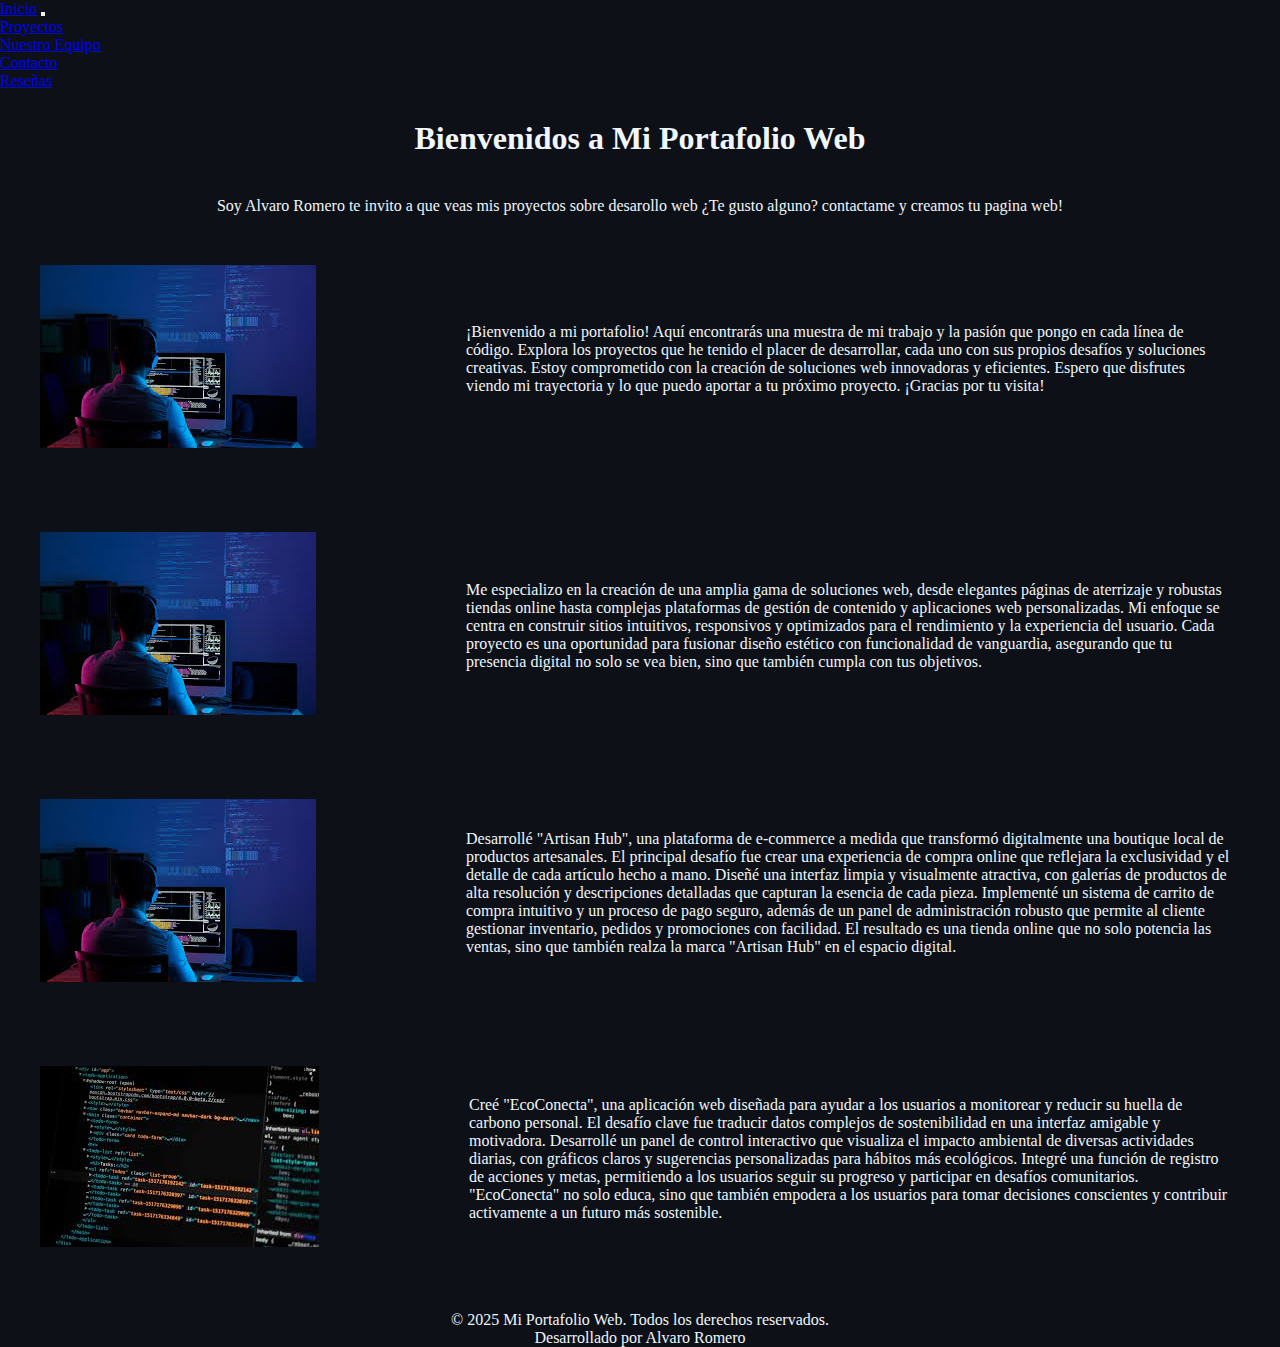
<file: index.html>
<!DOCTYPE html>
<html lang="en">

<head>
    <meta charset="UTF-8">
    <meta name="viewport" content="width=device-width, initial-scale=1.0">
    <link rel="stylesheet" href="css/main.css">
    <link href="https://cdn.jsdelivr.net/npm/bootstrap@5.3.6/dist/css/bootstrap.min.css" rel="stylesheet"
        integrity="sha384-4Q6Gf2aSP4eDXB8Miphtr37CMZZQ5oXLH2yaXMJ2w8e2ZtHTl7GptT4jmndRuHDT" crossorigin="anonymous">
    <title>Mi portafolio Web</title>
</head>

<body class="color-body color-text">

    <head>
        <nav class="navbar navbar-expand-lg bg-primary">
            <div class="container-fluid">
                <a class="navbar-brand" href="/index.html">Inicio</a>
                <button class="navbar-toggler" type="button" data-bs-toggle="collapse" data-bs-target="#navbarNav"
                    aria-controls="navbarNav" aria-expanded="false" aria-label="Toggle navigation">
                    <span class="navbar-toggler-icon"></span>
                </button>
                <div class="collapse navbar-collapse" id="navbarNav">
                    <ul class="navbar-nav">
                        <li class="nav-item">
                            <a class="nav-link active" aria-current="page" href="./pages/page01.html">Proyectos</a>
                        </li>
                        <li class="nav-item">
                            <a class="nav-link" href="./pages/page02.html">Nuestro Equipo</a>
                        </li>
                        <li class="nav-item">
                            <a class="nav-link" href="./pages/page03.html">Contacto</a>
                        </li>
                        <li class="nav-item">
                            <a class="nav-link" aria-disabled="true" href="./pages/pages04.html">Reseñas</a>
                        </li>
                    </ul>
                </div>
            </div>
        </nav>
    </head>
    <main>
        <h1 class="alineado">Bienvenidos a Mi Portafolio Web</h1>
        <p class="alineado">Soy Alvaro Romero te invito a que veas mis proyectos sobre desarollo web ¿Te gusto alguno?
            contactame y
            creamos tu pagina web!</p>
        <div class="contenedor">
            <div>
                <p class="text">¡Bienvenido a mi portafolio! Aquí encontrarás una muestra de mi trabajo y la pasión que
                    pongo en cada línea de código. Explora los proyectos que he tenido el placer de desarrollar, cada
                    uno con sus propios desafíos y soluciones creativas. Estoy comprometido con la creación de
                    soluciones web innovadoras y eficientes. Espero que disfrutes viendo mi trayectoria y lo que puedo
                    aportar a tu próximo proyecto. ¡Gracias por tu visita!</p>
            </div>
            <div>
                <img src="./img/img1.jpg" alt="Imagen 1" class="caja2">
            </div>
        </div>
        <div class="contenedor">
            <div>
                <p class="text">Me especializo en la creación de una amplia gama de soluciones web, desde elegantes
                    páginas de aterrizaje y robustas tiendas online hasta complejas plataformas de gestión de contenido
                    y aplicaciones web personalizadas. Mi enfoque se centra en construir sitios intuitivos, responsivos
                    y optimizados para el rendimiento y la experiencia del usuario. Cada proyecto es una oportunidad
                    para fusionar diseño estético con funcionalidad de vanguardia, asegurando que tu presencia digital
                    no solo se vea bien, sino que también cumpla con tus objetivos.</p>
            </div>
            <div>
                <img src="./img/img1.jpg" alt="Imagen 1" class="caja2">
            </div>
        </div>
        <div class="contenedor">
            <div>
                <p class="text">Desarrollé "Artisan Hub", una plataforma de e-commerce a medida que transformó
                    digitalmente una boutique local de productos artesanales. El principal desafío fue crear una
                    experiencia de compra online que reflejara la exclusividad y el detalle de cada artículo hecho a
                    mano. Diseñé una interfaz limpia y visualmente atractiva, con galerías de productos de alta
                    resolución y descripciones detalladas que capturan la esencia de cada pieza. Implementé un sistema
                    de carrito de compra intuitivo y un proceso de pago seguro, además de un panel de administración
                    robusto que permite al cliente gestionar inventario, pedidos y promociones con facilidad. El
                    resultado es una tienda online que no solo potencia las ventas, sino que también realza la marca
                    "Artisan Hub" en el espacio digital.</p>
            </div>
            <div>
                <img src="./img/img1.jpg" alt="Imagen 1" class="caja2">
            </div>
        </div>
        <div class="contenedor">
            <div>
                <p>Creé "EcoConecta", una aplicación web diseñada para ayudar a los usuarios a monitorear y reducir su
                    huella de carbono personal. El desafío clave fue traducir datos complejos de sostenibilidad en una
                    interfaz amigable y motivadora. Desarrollé un panel de control interactivo que visualiza el impacto
                    ambiental de diversas actividades diarias, con gráficos claros y sugerencias personalizadas para
                    hábitos más ecológicos. Integré una función de registro de acciones y metas, permitiendo a los
                    usuarios seguir su progreso y participar en desafíos comunitarios. "EcoConecta" no solo educa, sino
                    que también empodera a los usuarios para tomar decisiones conscientes y contribuir activamente a un
                    futuro más sostenible.</p>
            </div>
            <div>
                <img src="./img/img2.jpg" alt="">
            </div>
        </div>
    </main>
    <footer>
        <p>&copy; 2025 Mi Portafolio Web. Todos los derechos reservados.</p>
        <p>Desarrollado por Alvaro Romero</p>
    </footer>
    <script src="https://cdn.jsdelivr.net/npm/bootstrap@5.3.6/dist/js/bootstrap.bundle.min.js"
        integrity="sha384-j1CDi7MgGQ12Z7Qab0qlWQ/Qqz24Gc6BM0thvEMVjHnfYGF0rmFCozFSxQBxwHKO"
        crossorigin="anonymous"></script>
</body>

</html>
</file>
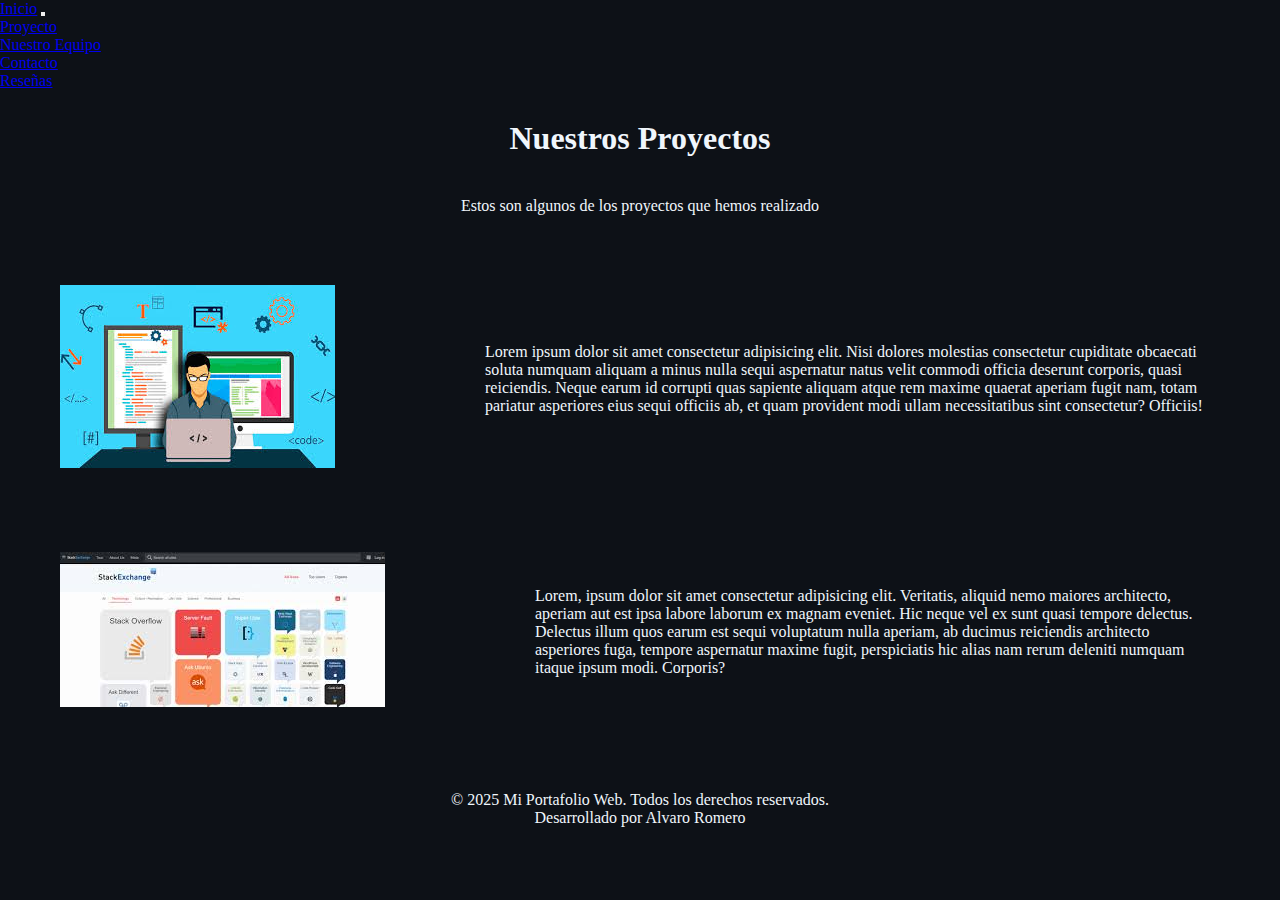
<file: pages/page01.html>
<!DOCTYPE html>
<html lang="en">

<head>
    <meta charset="UTF-8">
    <meta name="viewport" content="width=device-width, initial-scale=1.0">
    <link rel="stylesheet" href="../css/main.css">
    <link href="https://cdn.jsdelivr.net/npm/bootstrap@5.3.6/dist/css/bootstrap.min.css" rel="stylesheet"
        integrity="sha384-4Q6Gf2aSP4eDXB8Miphtr37CMZZQ5oXLH2yaXMJ2w8e2ZtHTl7GptT4jmndRuHDT" crossorigin="anonymous">
    <title>Proyectos</title>
</head>

<body class="color-body color-text">

    <head>
        <nav class="navbar navbar-expand-lg bg-primary">
            <div class="container-fluid">
                <a class="navbar-brand" href="../index.html">Inicio</a>
                <button class="navbar-toggler" type="button" data-bs-toggle="collapse" data-bs-target="#navbarNav"
                    aria-controls="navbarNav" aria-expanded="false" aria-label="Toggle navigation">
                    <span class="navbar-toggler-icon"></span>
                </button>
                <div class="collapse navbar-collapse" id="navbarNav">
                    <ul class="navbar-nav">
                        <li class="nav-item">
                            <a class="nav-link active" aria-current="page" href="page01.html">Proyecto</a>
                        </li>
                        <li class="nav-item">
                            <a class="nav-link" href="page02.html">Nuestro Equipo</a>
                        </li>
                        <li class="nav-item">
                            <a class="nav-link" href="page03.html">Contacto</a>
                        </li>
                        <li class="nav-item">
                            <a class="nav-link" aria-disabled="true" href="pages04.html">Reseñas</a>
                        </li>
                    </ul>
                </div>
            </div>
        </nav>
    </head>
    <main>
        <h1 class="alineado">Nuestros Proyectos</h1>
        <p class="alineado">Estos son algunos de los proyectos que hemos realizado
        <div>
            <div class="contenedor">
                <div>
                    <p class="text">Lorem ipsum dolor sit amet consectetur adipisicing elit. Nisi dolores molestias
                        consectetur
                        cupiditate obcaecati soluta numquam aliquam a minus nulla sequi aspernatur natus velit commodi
                        officia deserunt corporis, quasi reiciendis.
                        Neque earum id corrupti quas sapiente aliquam atque rem maxime quaerat aperiam fugit nam, totam
                        pariatur asperiores eius sequi officiis ab, et quam provident modi ullam necessitatibus sint
                        consectetur? Officiis!</p>
                </div>
                <div>
                    <img src="../img/img4.jpg" alt="Imagen 1">
                </div>
            </div>
            <div class="contenedor">
                <div>
                    <p class="text">Lorem, ipsum dolor sit amet consectetur adipisicing elit. Veritatis, aliquid nemo
                        maiores architecto, aperiam aut est ipsa labore laborum ex magnam eveniet. Hic neque vel ex sunt
                        quasi tempore delectus.
                        Delectus illum quos earum est sequi voluptatum nulla aperiam, ab ducimus reiciendis architecto
                        asperiores fuga, tempore aspernatur maxime fugit, perspiciatis hic alias nam rerum deleniti
                        numquam itaque ipsum modi. Corporis?</p>
                </div>
                <div>
                    <img src="../img/img5.jpg" alt="Imagen 2">
                </div>
            </div>
        </div>
    </main>
    <footer class="alineado">
        <p>&copy; 2025 Mi Portafolio Web. Todos los derechos reservados.</p>
        <p>Desarrollado por Alvaro Romero</p>
    </footer>
    <script src="https://cdn.jsdelivr.net/npm/bootstrap@5.3.6/dist/js/bootstrap.bundle.min.js"
        integrity="sha384-j1CDi7MgGQ12Z7Qab0qlWQ/Qqz24Gc6BM0thvEMVjHnfYGF0rmFCozFSxQBxwHKO"
        crossorigin="anonymous"></script>
</body>

</html>
</file>
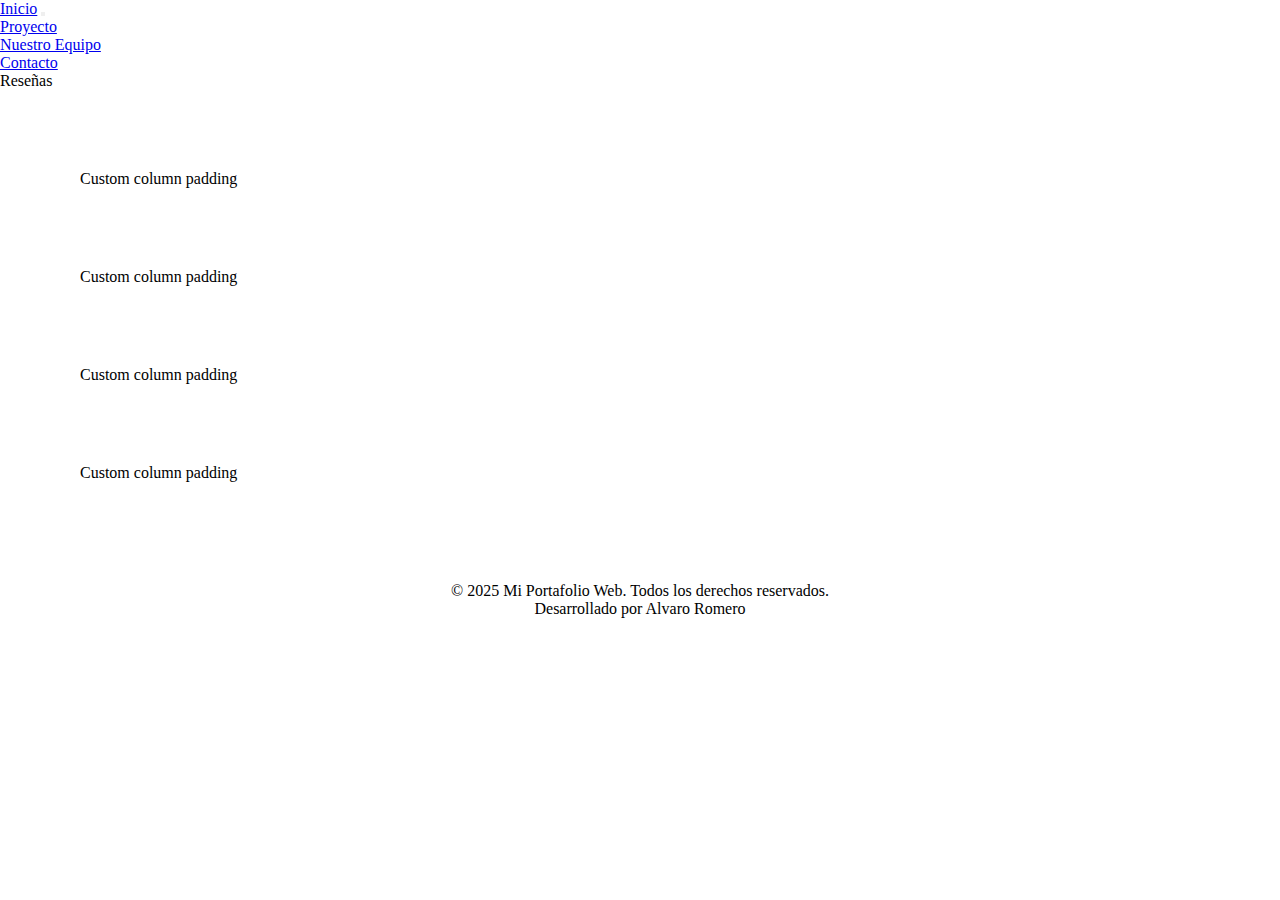
<file: pages/page02.html>
<!DOCTYPE html>
<html lang="en">

<head>
    <meta charset="UTF-8">
    <meta name="viewport" content="width=device-width, initial-scale=1.0">
    <link rel="stylesheet" href="/css/main.css">
    <link href="https://cdn.jsdelivr.net/npm/bootstrap@5.3.6/dist/css/bootstrap.min.css" rel="stylesheet"
        integrity="sha384-4Q6Gf2aSP4eDXB8Miphtr37CMZZQ5oXLH2yaXMJ2w8e2ZtHTl7GptT4jmndRuHDT" crossorigin="anonymous">
    <title>Nuestro Equipo</title>
</head>

<body>

    <head>
        <nav class="navbar navbar-expand-lg bg-body-tertiary">
            <div class="container-fluid">
                <a class="navbar-brand" href="#">Inicio</a>
                <button class="navbar-toggler" type="button" data-bs-toggle="collapse" data-bs-target="#navbarNav"
                    aria-controls="navbarNav" aria-expanded="false" aria-label="Toggle navigation">
                    <span class="navbar-toggler-icon"></span>
                </button>
                <div class="collapse navbar-collapse" id="navbarNav">
                    <ul class="navbar-nav">
                        <li class="nav-item">
                            <a class="nav-link active" aria-current="page" href="#">Proyecto</a>
                        </li>
                        <li class="nav-item">
                            <a class="nav-link" href="#">Nuestro Equipo</a>
                        </li>
                        <li class="nav-item">
                            <a class="nav-link" href="#">Contacto</a>
                        </li>
                        <li class="nav-item">
                            <a class="nav-link disabled" aria-disabled="true">Reseñas</a>
                        </li>
                    </ul>
                </div>
            </div>
        </nav>
    </head>
    <main>
        <div class="container overflow-hidden text-center">
            <div class="row gy-5">
                <div class="col-6">
                    <div class="p-3">Custom column padding</div>
                </div>
                <div class="col-6">
                    <div class="p-3">Custom column padding</div>
                </div>
                <div class="col-6">
                    <div class="p-3">Custom column padding</div>
                </div>
                <div class="col-6">
                    <div class="p-3">Custom column padding</div>
                </div>
            </div>
        </div>
    </main>
    <footer>
        <p>&copy; 2025 Mi Portafolio Web. Todos los derechos reservados.</p>
        <p>Desarrollado por Alvaro Romero</p>
    </footer>
    <script src="https://cdn.jsdelivr.net/npm/bootstrap@5.3.6/dist/js/bootstrap.bundle.min.js"
        integrity="sha384-j1CDi7MgGQ12Z7Qab0qlWQ/Qqz24Gc6BM0thvEMVjHnfYGF0rmFCozFSxQBxwHKO"
        crossorigin="anonymous"></script>
</body>

</html>
</file>
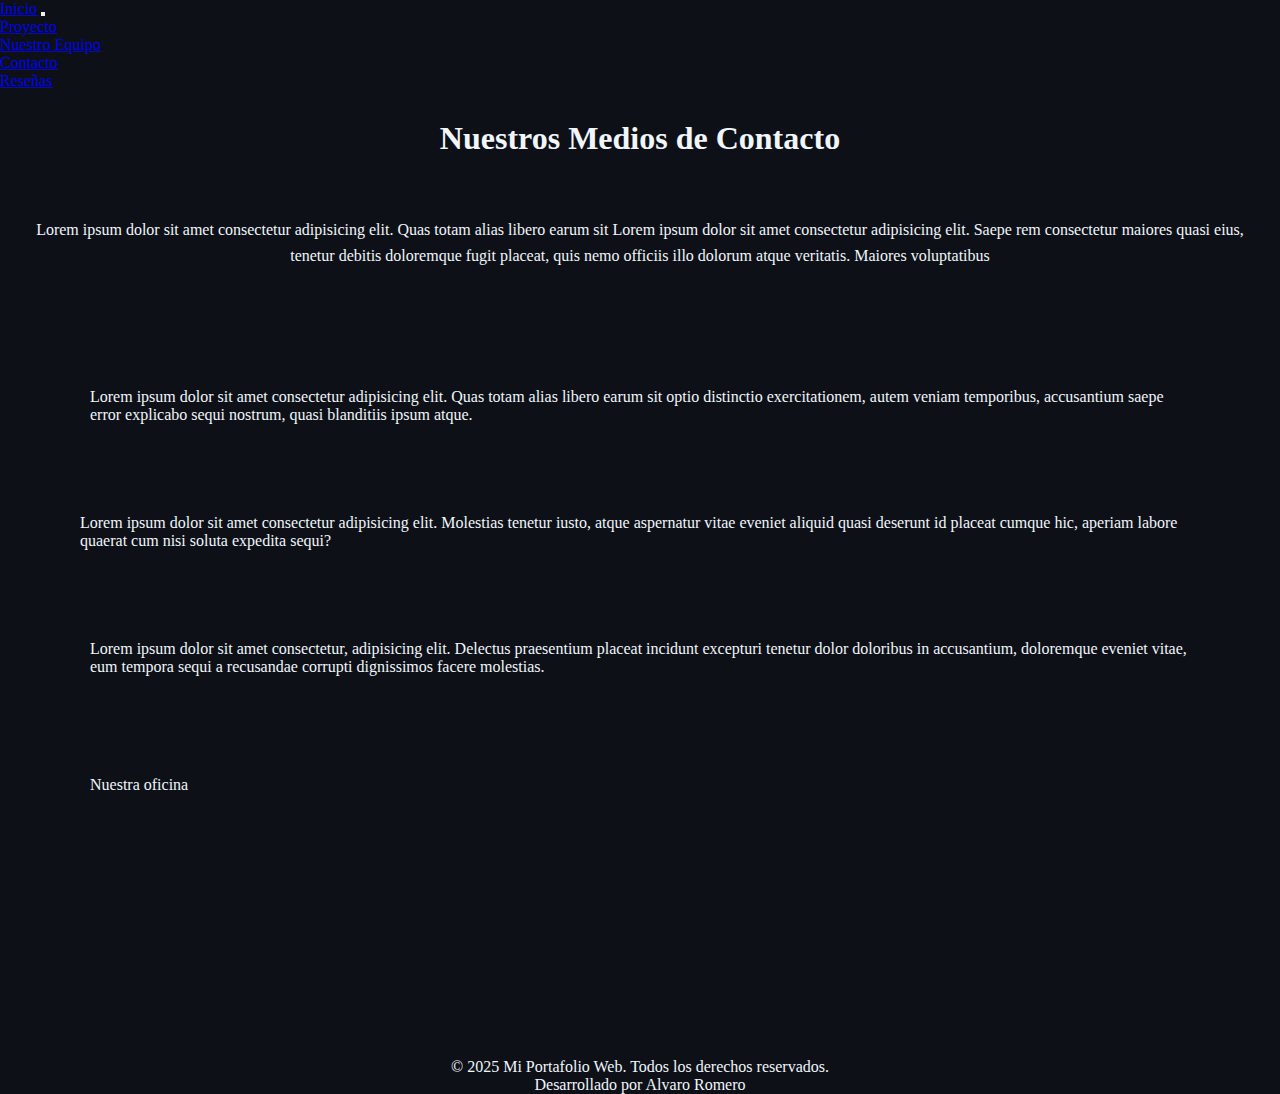
<file: pages/page03.html>
<!DOCTYPE html>
<html lang="en">

<head>
    <meta charset="UTF-8">
    <meta name="viewport" content="width=device-width, initial-scale=1.0">
    <link rel="stylesheet" href="/css/main.css">
    <link href="https://cdn.jsdelivr.net/npm/bootstrap@5.3.6/dist/css/bootstrap.min.css" rel="stylesheet"
        integrity="sha384-4Q6Gf2aSP4eDXB8Miphtr37CMZZQ5oXLH2yaXMJ2w8e2ZtHTl7GptT4jmndRuHDT" crossorigin="anonymous">
    <title>Contacto</title>
</head>

<body class="color-body color-text">

    <head>
        <nav class="navbar navbar-expand-lg bg-primary">
            <div class="container-fluid">
                <a class="navbar-brand" href="/index.html">Inicio</a>
                <button class="navbar-toggler" type="button" data-bs-toggle="collapse" data-bs-target="#navbarNav"
                    aria-controls="navbarNav" aria-expanded="false" aria-label="Toggle navigation">
                    <span class="navbar-toggler-icon"></span>
                </button>
                <div class="collapse navbar-collapse" id="navbarNav">
                    <ul class="navbar-nav">
                        <li class="nav-item">
                            <a class="nav-link active" aria-current="page" href="page01.html">Proyecto</a>
                        </li>
                        <li class="nav-item">
                            <a class="nav-link" href="page02.html">Nuestro Equipo</a>
                        </li>
                        <li class="nav-item">
                            <a class="nav-link" href="page03.html">Contacto</a>
                        </li>
                        <li class="nav-item">
                            <a class="nav-link" aria-disabled="true" href="pages04.html">Reseñas</a>
                        </li>
                    </ul>
                </div>
            </div>
        </nav>
    </head>
    <main>
        <h1 class="alineado">Nuestros Medios de Contacto

        </h1>
        <div>
            <p class="alineado2"> Lorem ipsum dolor sit amet consectetur adipisicing elit. Quas totam alias libero earum
                sit
                Lorem ipsum dolor sit amet consectetur adipisicing elit. Saepe rem consectetur maiores quasi eius,
                tenetur
                debitis doloremque fugit placeat, quis nemo officiis illo dolorum atque veritatis. Maiores voluptatibus
            </p>
        </div>

        <div class="container overflow-hidden text-center">
            <div class="row gy-5">
                <div class="col-6">
                    <div class="p-3">
                        <p>Lorem ipsum dolor sit amet consectetur adipisicing elit. Quas totam alias libero earum sit
                            optio distinctio exercitationem, autem veniam temporibus, accusantium saepe error explicabo
                            sequi nostrum, quasi blanditiis ipsum atque.</p>
                    </div>
                </div>
                <div class="col-6">
                    <div class="p-3">Lorem ipsum dolor sit amet consectetur adipisicing elit. Molestias tenetur iusto,
                        atque aspernatur vitae eveniet aliquid quasi deserunt id placeat cumque hic, aperiam labore
                        quaerat cum nisi soluta expedita sequi?</div>
                </div>
                <div class="col-6">
                    <div class="p-3">
                        <p>
                            Lorem ipsum dolor sit amet consectetur, adipisicing elit. Delectus praesentium placeat
                            incidunt excepturi tenetur dolor doloribus in accusantium, doloremque eveniet vitae, eum
                            tempora sequi a recusandae corrupti dignissimos facere molestias.
                        </p>
                    </div>
                </div>
                <div class="col-6">
                    <div class="p-3">
                        <p>Nuestra oficina</p>
                        <iframe
                            src="https://www.google.com/maps/embed?pb=!1m18!1m12!1m3!1d2624.6782292322934!2d2.2944813511878986!3d48.85837007920817!2m3!1f0!2f0!3f0!3m2!1i1024!2i768!4f13.1!3m3!1m2!1s0x47e66e2964e343d9%3A0x8ca8dd506042a9c3!2sTorre%20Eiffel!5e0!3m2!1ses!2sar!4v1715053531393!5m2!1ses!2sar"
                            frameborder="0"></iframe>
                    </div>
                </div>
            </div>
        </div>
    </main>
    <footer class="alineado">
        <p>&copy; 2025 Mi Portafolio Web. Todos los derechos reservados.</p>
        <p>Desarrollado por Alvaro Romero</p>
    </footer>
    <script src="https://cdn.jsdelivr.net/npm/bootstrap@5.3.6/dist/js/bootstrap.bundle.min.js"
        integrity="sha384-j1CDi7MgGQ12Z7Qab0qlWQ/Qqz24Gc6BM0thvEMVjHnfYGF0rmFCozFSxQBxwHKO"
        crossorigin="anonymous"></script>
</body>

</html>
</file>
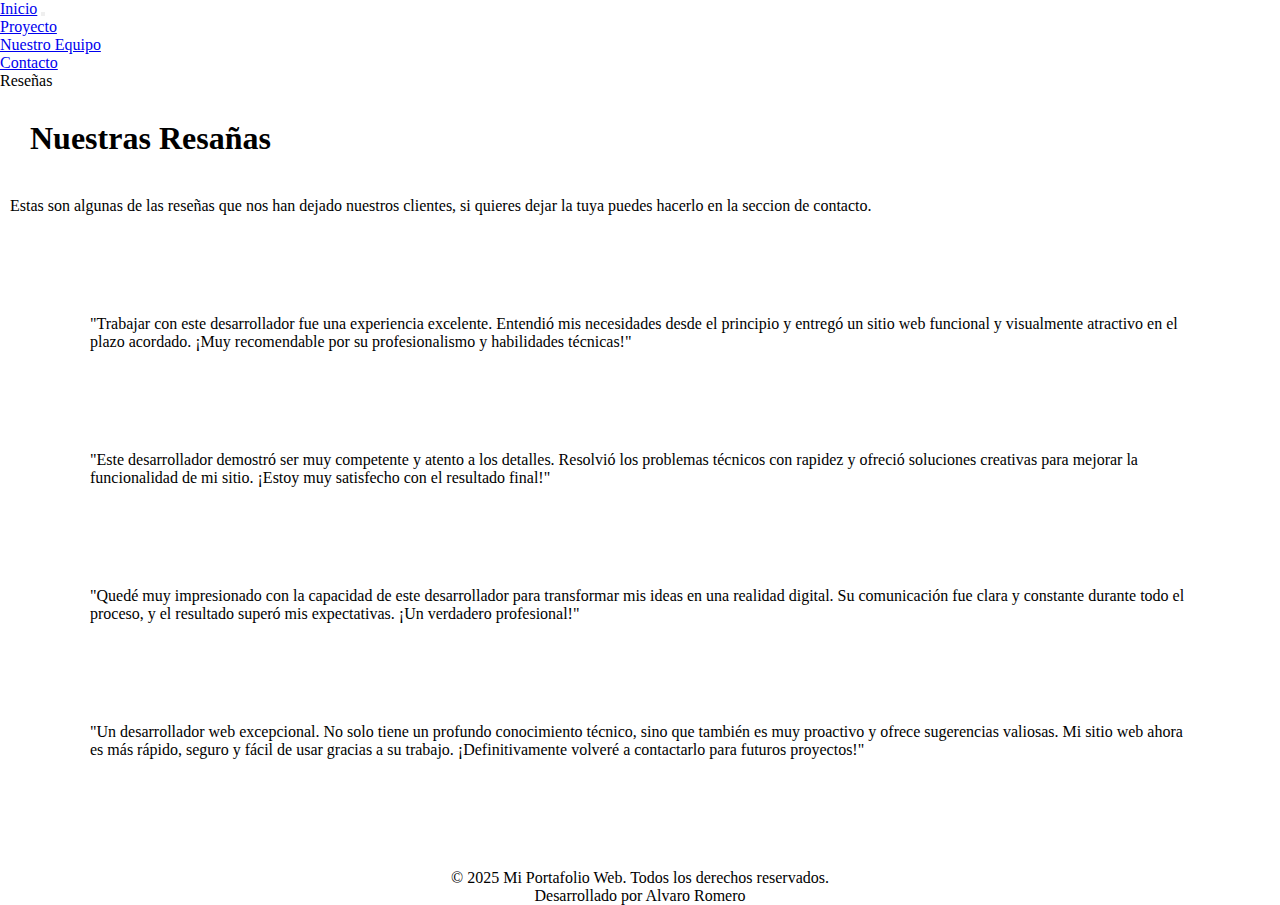
<file: pages/pages04.html>
<!DOCTYPE html>
<html lang="en">

<head>
    <meta charset="UTF-8">
    <meta name="viewport" content="width=device-width, initial-scale=1.0">
    <link rel="stylesheet" href="/css/main.css">
    <link href="https://cdn.jsdelivr.net/npm/bootstrap@5.3.6/dist/css/bootstrap.min.css" rel="stylesheet"
        integrity="sha384-4Q6Gf2aSP4eDXB8Miphtr37CMZZQ5oXLH2yaXMJ2w8e2ZtHTl7GptT4jmndRuHDT" crossorigin="anonymous">
    <title>Reseñas</title>
</head>

<body>

    <head>
        <nav class="navbar navbar-expand-lg bg-body-tertiary">
            <div class="container-fluid">
                <a class="navbar-brand" href="#">Inicio</a>
                <button class="navbar-toggler" type="button" data-bs-toggle="collapse" data-bs-target="#navbarNav"
                    aria-controls="navbarNav" aria-expanded="false" aria-label="Toggle navigation">
                    <span class="navbar-toggler-icon"></span>
                </button>
                <div class="collapse navbar-collapse" id="navbarNav">
                    <ul class="navbar-nav">
                        <li class="nav-item">
                            <a class="nav-link active" aria-current="page" href="#">Proyecto</a>
                        </li>
                        <li class="nav-item">
                            <a class="nav-link" href="#">Nuestro Equipo</a>
                        </li>
                        <li class="nav-item">
                            <a class="nav-link" href="#">Contacto</a>
                        </li>
                        <li class="nav-item">
                            <a class="nav-link disabled" aria-disabled="true">Reseñas</a>
                        </li>
                    </ul>
                </div>
            </div>
        </nav>
    </head>
    <main>
        <h1>Nuestras Resañas</h1>
        <p>Estas son algunas de las reseñas que nos han dejado nuestros clientes, si quieres dejar la tuya puedes
            hacerlo en la seccion de contacto.</p>
        <div class="container overflow-hidden text-center">
            <div class="row gy-5">
                <div class="col-6">
                    <div class="p-3">
                        <p>"Trabajar con este desarrollador fue una experiencia excelente. Entendió mis necesidades
                            desde el principio y entregó un sitio web funcional y visualmente atractivo en el plazo
                            acordado. ¡Muy recomendable por su profesionalismo y habilidades técnicas!"</p>
                    </div>
                </div>
                <div class="col-6">
                    <div class="p-3">
                        <p>"Este desarrollador demostró ser muy competente y atento a los detalles. Resolvió los
                            problemas técnicos con rapidez y ofreció soluciones creativas para mejorar la funcionalidad
                            de mi sitio. ¡Estoy muy satisfecho con el resultado final!"</p>
                    </div>
                </div>
                <div class="col-6">
                    <div class="p-3">
                        <p>"Quedé muy impresionado con la capacidad de este desarrollador para transformar mis ideas en
                            una realidad digital. Su comunicación fue clara y constante durante todo el proceso, y el
                            resultado superó mis expectativas. ¡Un verdadero profesional!"</p>
                    </div>
                </div>
                <div class="col-6">
                    <div class="p-3">
                        <p>
                            "Un desarrollador web excepcional. No solo tiene un profundo conocimiento técnico, sino que
                            también es muy proactivo y ofrece sugerencias valiosas. Mi sitio web ahora es más rápido,
                            seguro y fácil de usar gracias a su trabajo. ¡Definitivamente volveré a contactarlo para
                            futuros proyectos!"
                        </p>
                    </div>
                </div>
            </div>
        </div>
    </main>
    <footer>
        <p>&copy; 2025 Mi Portafolio Web. Todos los derechos reservados.</p>
        <p>Desarrollado por Alvaro Romero</p>
    </footer>
    <script src="https://cdn.jsdelivr.net/npm/bootstrap@5.3.6/dist/js/bootstrap.bundle.min.js"
        integrity="sha384-j1CDi7MgGQ12Z7Qab0qlWQ/Qqz24Gc6BM0thvEMVjHnfYGF0rmFCozFSxQBxwHKO"
        crossorigin="anonymous"></script>
</body>

</html>
</file>
<file: css/main.css>
* {
    margin: 0;
    padding: 0;
    box-sizing: border-box;

}

/* color del body*/
.color-body {
    background-color: #0D1117;
}
/* color de texto*/
.color-text {
    color: #F0F6FC;
}
main h1 {
    padding: 30px;
}
main p {
    padding: 10px;
}
main div {
    padding: 20px
}
.contenedor {
     display: flex;
   flex-direction: row-reverse;
   flex-wrap:row;
   justify-content: center;
    align-items: center;
    gap: 100px;
   
}
.text {
  
    overflow: auto;
}
/* alineacion de texto*/
body main .alineado {
    text-align: center;
}

body main .alineado2 {
    justify-content: center;
    text-align: center;
    line-height: 1.6;
}

footer {
    width: 100%;
    height: 50px;
    text-align: center;
    gap: 20px;
    padding: 20px;
}
</file>
